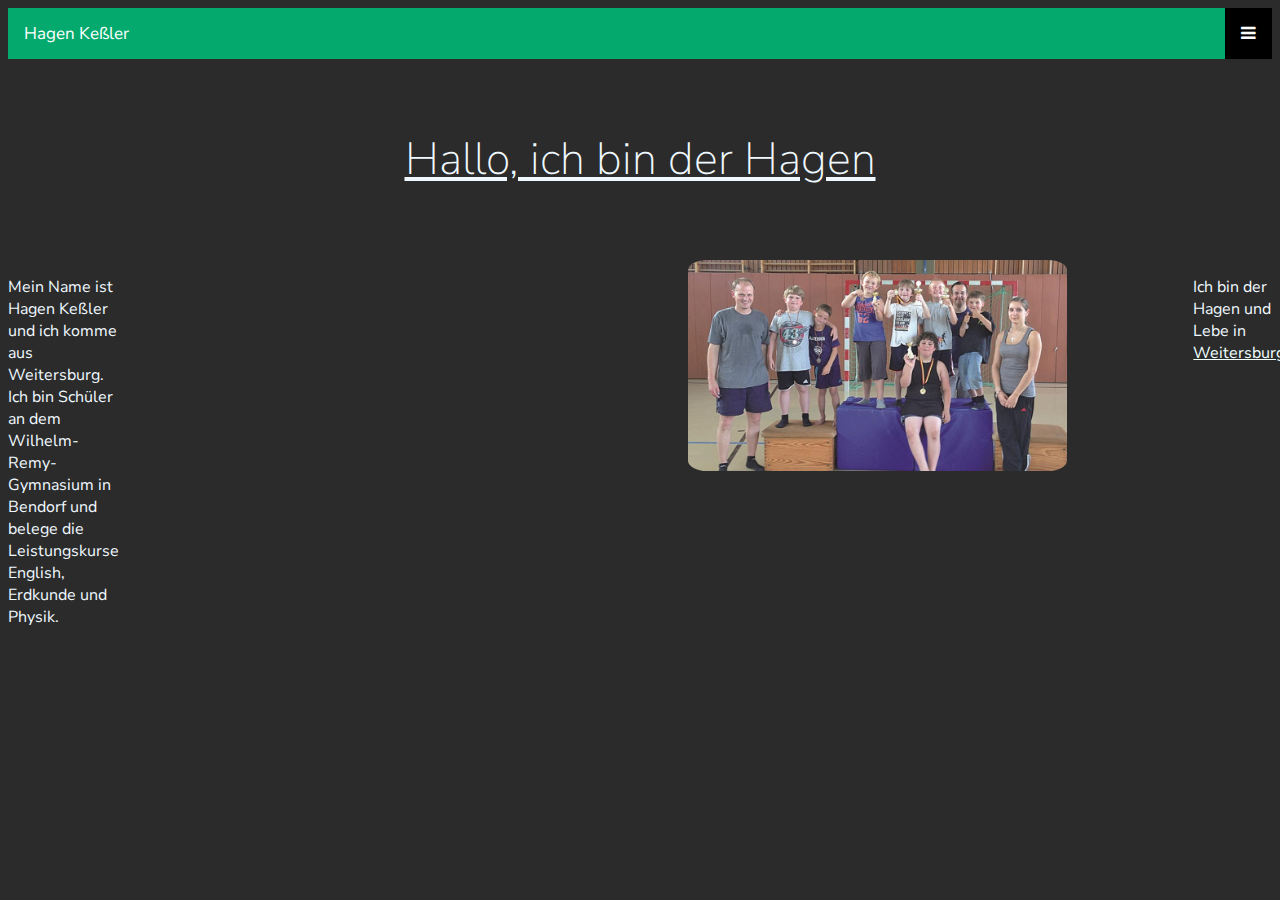
<file: index.html>
<!DOCTYPE html>
<html lang="de">
<head>
    <meta charset="UTF-8">
    <meta name="viewport" content="width=device-width, initial-scale=1.0">
    <link rel="icon" type="image/x-icon" href="img/svg.svg">
    <link rel="apple-touch-icon" href="img/svg.svg">
    <link rel="stylesheet" href="style.css">
    <link rel="stylesheet" href="https://cdnjs.cloudflare.com/ajax/libs/font-awesome/4.7.0/css/font-awesome.min.css">
    
    <title>Hagen Keßler</title>
</head>
<body>
    <nav>
        <div class="topnav">
            <a href="#home" class="active">Hagen Keßler</a>
            <!-- Navigation links (hidden by default) -->
            <div id="myLinks">
              <a href="#news">Projekte</a>
              <a href="#contact">Kontakt</a>
              <a href="#about">Über mich</a>
            </div>
          <!-- "Hamburger menu" / "Bar icon" to toggle the navigation links -->
          <a href="javascript:void(0);" class="icon" onclick="myFunction()">
            <i class="fa fa-bars"></i>
          </a>
        </div>
        <!-- <ul>
            <li><a class="nav-bar-links" href="contact.asp">Über mich</a></li>
            <li><a class="nav-bar-links" href="about.asp"><em>"Platzhalter"</em></a></li>
            <li><a class="nav-bar-links" href="news.asp">Projekte</a></li>
            <li><a class="nav-bar-links" href="index.html">Startseite</a></li>
            <li><a  id="hagen-kessler" href="index.html"><p>Hagen Keßler</p></a></li>
        </ul> -->
    </nav>
        <div class="welcome-text"><h1 class="welcome-text-h1"><u>Hallo, ich bin der Hagen</u></h1></div>
            <div class="container"><p class="article-about-me">Mein Name ist Hagen Keßler und ich komme aus Weitersburg. Ich bin Schüler an dem Wilhelm-Remy-Gymnasium in Bendorf und belege die Leistungskurse English, Erdkunde und Physik. </p>
        <img  class="img-hagen" src="/img/Die-Spannung-war-natuerlich-gross-bei-der-64314.jpg" id="hagen-picture" srcset="">
    <div class="platzhalter"></div>
    <p>Ich bin der Hagen und Lebe in <a  class="weitersburg" href="https://www.weitersburg.de">Weitersburg</a></p>
    <p>Ich mag:</p>
    <ul>
        <li class="list">Sport</li>
        <li class="list">Computer</li>
        <li class="list">Musik</li>
        <li class="list">Veranstaltungstechnik</li>
        <li class="list">Videospiele</li>
    </ul>
    <table border="1">
        <tr>
            <td>Name</td>
            <td>Hagen</td>
        </tr>
        <tr>
            <td>geb.am</td>
            <td>12.09.2007</td>
        </tr>
        <tr>
            <td>Größe</td>
            <td>1.78m</td>
        </tr>
        <tr>
            <td>Mutter</td>
            <td>Katharina</td>
        </tr>
        <tr>
            <td>Vater</td>
            <td>Dennis</td>
        </tr>
    </table>
</div>
<!-- Top Navigation Menu -->

<script>
    function myFunction() {
    var x = document.getElementById("myLinks");
    if (x.style.display === "block") {
      x.style.display = "none";
    } else {
      x.style.display = "block";
    }
  }
</script>
</body>
</html>
</file>
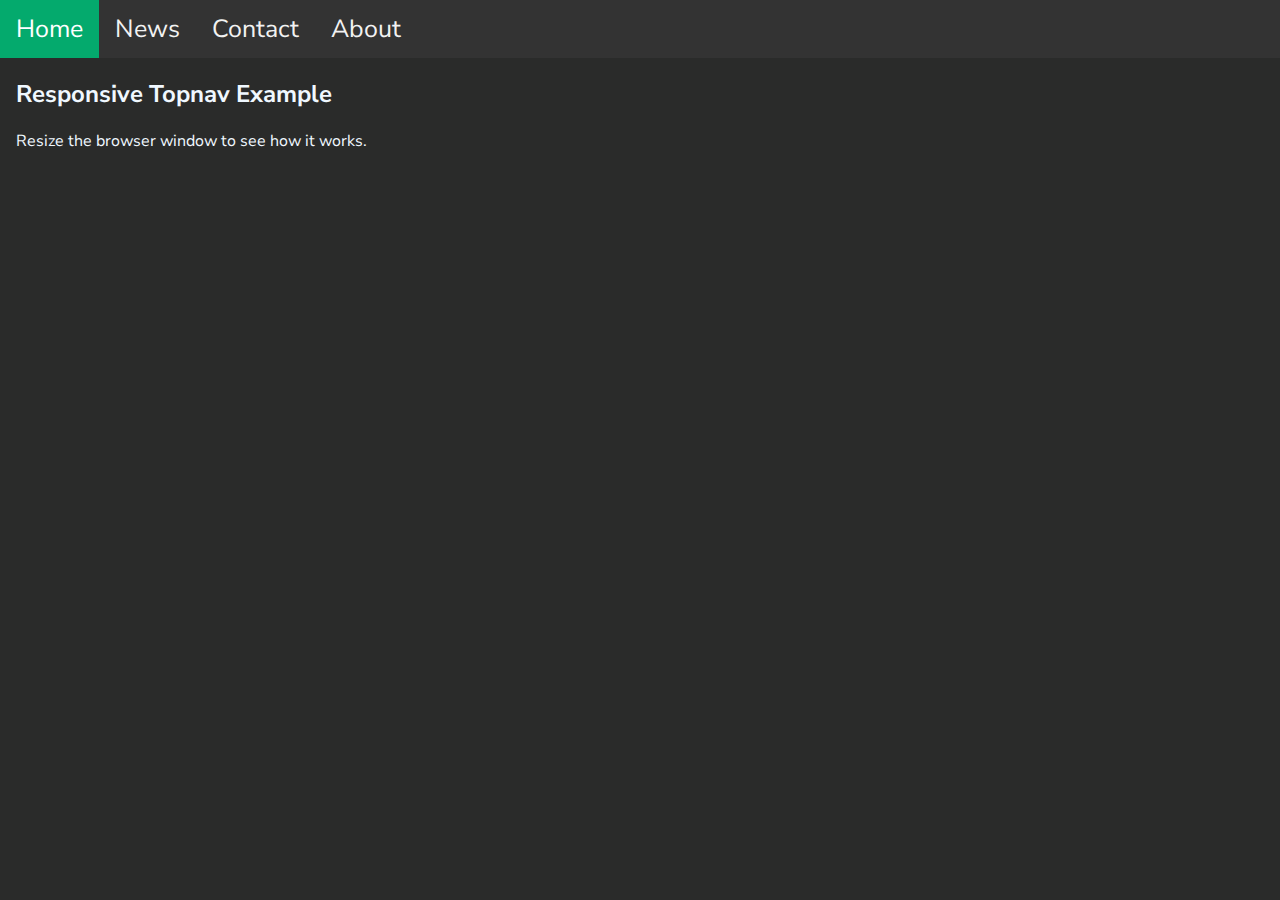
<file: Responsive_Menu/index.html>
<!DOCTYPE html>
<html>
<head>
<meta name="viewport" content="width=device-width, initial-scale=1">
<link rel="stylesheet" href="style.css">
</head>
<body>

<div class="topnav" id="myTopnav">
  <a href="#home" class="active">Home</a>
  <a href="#news">News</a>
  <a href="#contact">Contact</a>
  <a href="#about">About</a>
  <a href="javascript:void(0);" class="icon" onclick="myFunction()">
    <div class="hamburger-icon-div">
        <div class="hamburger-icon"></div>
        <div class="hamburger-icon"></div>
        <div class="hamburger-icon"></div>
    </div>
    <i class="fa fa-bars"></i>
  </a>
</div>

<div style="padding-left:16px">
  <h2>Responsive Topnav Example</h2>
  <p>Resize the browser window to see how it works.</p>
</div>

<script>
function myFunction() {
  var x = document.getElementById("myTopnav");
  if (x.className === "topnav") {
    x.className += " responsive";
  } else {
    x.className = "topnav";
  }
}
</script>
<style>
  @import url('https://fonts.googleapis.com/css2?family=Nunito+Sans:wght@800&family=REM:wght@300&family=Roboto+Condensed&display=swap');
        body{
            font-family: 'Nunito Sans', sans-serif;
            color: aliceblue;
            background-color: #2A2B2A;
            margin: 0;
        }

          .topnav {
            overflow: hidden;
            background-color: #333;
          }
          
          .topnav a {
            float: left;
            display: block;
            color: #f2f2f2;
            text-align: center;
            padding: 12px 16px;
            text-decoration: none;
            font-size: 25px;
          }
          
          .topnav a:hover {
            background-color: #ddd;
            color: black;
          }
          
          .topnav a.active {
            background-color: #04AA6D;
            color: white;
          }
          
          .topnav .icon {
            display: none;
          }
          .hamburger-icon{
            width: 35px;
            height: 5px;
            background-color: #ddd;
            margin: 5px;
            border-radius: 5px;
        }
        .hamburger-icon-div{
            border: none;
        }
          @media screen and (max-width: 600px) {
            .topnav a:not(:first-child) {display: none;}
            .topnav a.icon {
              float: right;
              display: block;
            }
          }
          
          @media screen and (max-width: 600px) {
            .topnav.responsive {position: relative;}
            .topnav.responsive .icon {
            border: none;
            padding: auto;
            margin: auto;
              position: absolute;
              right: 0;
              top: 0;
            }
            .topnav.responsive a {
              float: none;
              display: block;
              text-align: left;
            }
          }
</style>
</body>
</html>
</file>
<file: style.css>
@import url('https://fonts.googleapis.com/css2?family=Nunito+Sans:wght@800&family=REM:wght@300&family=Roboto+Condensed&display=swap');
        body{
            font-family: 'Nunito Sans', sans-serif;
            color: aliceblue;
            background-color: #2A2B2A;
        }

        ul {
            list-style-type: none;
            margin: 0;
            padding: 0;
            overflow: hidden;
        }
        table{
            color: rgb(143, 143, 209);
            margin: 2% 0% ;
        }
        .nav-bar-links{
            float: right;
        }
        .list{
            color: #6a994e;
        }
        li a {
            display: block;
            color: white;
            text-align: center;
            padding: 14px 16px;
            }

        li a:hover {
          background-color: #6a994e;
        }

        #hagen-kessler {
            float: left;
            display: block;
          color: white;
          text-align: center;
          padding: 14px 16px;
          padding: 0px;
          margin: 0px;
        
        }

        #hagen-picture{
            display: block;
            margin-left: auto;
            margin-right: auto;
                    border-radius: 5%;
                    height: 30%;
                    width: 30%;
        }

        .welcome-text{
            text-align: center;
            align-items: center;
            padding: 40px;
        }

        .welcome-text-h1 {
            font-size: 45px;
            font-weight: 100;
        }
        .weitersburg {
            color: azure;
        }
        .Hagen{
            width: 150px;
            height: 35px;
            color: blue;
            font-size: 10px;
            font-weight: bold;
            border: none;
            background-color: green;
            cursor: pointer;
            margin-right: 8px;
        }
        .platzhalter{
            padding: 5%;
        }

        .topnav {
            overflow: hidden;
            background-color: #333;
            position: relative;
          }
          
          /* Hide the links inside the navigation menu (except for logo/home) */
          .topnav #myLinks {
            display: none;
          }
          
          /* Style navigation menu links */
          .topnav a {
            color: white;
            padding: 14px 16px;
            text-decoration: none;
            font-size: 17px;
            display: block;
          }
          
          /* Style the hamburger menu */
          .topnav a.icon {
            background: black;
            display: block;
            position: absolute;
            right: 0;
            top: 0;
          }
          
          /* Add a grey background color on mouse-over */
          .topnav a:hover {
            background-color: #ddd;
            color: black;
          }
          
          /* Style the active link (or home/logo) */
          .active {
            background-color: #04AA6D;
            color: white;
          }
          .article-about{
            margin: auto;
          }

          .article-about-me{
            margin-right: 45%;

          }
          .img-hagen{
            float: right;
          }

          .container{
            display: flex;
            
          }
</file>
<file: Responsive_Menu/style.css>
@import url('https://fonts.googleapis.com/css2?family=Nunito+Sans:wght@800&family=REM:wght@300&family=Roboto+Condensed&display=swap');
        body{
            font-family: 'Nunito Sans', sans-serif;
            color: aliceblue;
            background-color: #2A2B2A;
            margin: 0;
        }

          .topnav {
            overflow: hidden;
            background-color: #333;
          }
          
          .topnav a {
            float: left;
            display: block;
            color: #f2f2f2;
            text-align: center;
            padding: 12px 16px;
            text-decoration: none;
            font-size: 25px;
          }
          
          .topnav a:hover {
            background-color: #ddd;
            color: black;
          }
          
          .topnav a.active {
            background-color: #04AA6D;
            color: white;
          }
          
          .topnav .icon {
            display: none;
          }
          .hamburger-icon{
            width: 35px;
            height: 5px;
            background-color: #ddd;
            margin: 5px;
            border-radius: 5px;
        }
        .hamburger-icon-div{
            border: none;
        }
          @media screen and (max-width: 600px) {
            .topnav a:not(:first-child) {display: none;}
            .topnav a.icon {
              float: right;
              display: block;
            }
          }
          
          @media screen and (max-width: 600px) {
            .topnav.responsive {position: relative;}
            .topnav.responsive .icon {
            border: none;
            padding: auto;
            margin: auto;
              position: absolute;
              right: 0;
              top: 0;
            }
            .topnav.responsive a {
              float: none;
              display: block;
              text-align: left;
            }
          }
</file>
